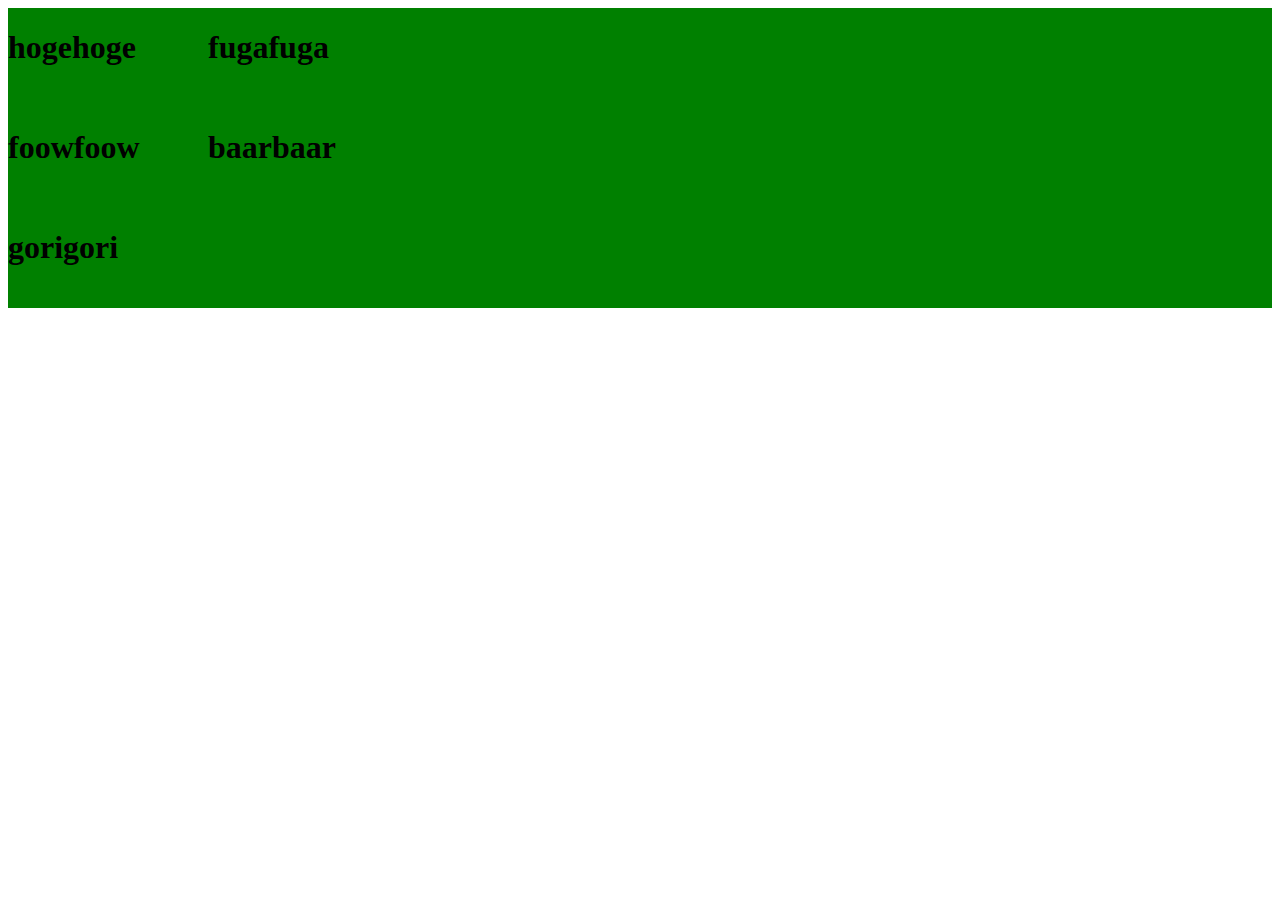
<file: about.html>
<html lang="ja">
    <head>
        <meta name="viewport" content="width=device-width, initial-scale=1">
        <style>
            .media {
                background-color: blue;
            }
            @media screen and (min-width: 480px) {
                .media {
                    background-color: red;
                }
            }
            @media screen and (min-width: 640px) {
                .media {
                    background-color: green;
                }
            }
            .grid {
                display: grid;
                grid-template-columns: 200px 300px;
                grid-template-rows: 100px 100px 100px;
            }
        </style>
    </head>
    <body>
        <div class="media">
            <div class="grid">
            <h1>hogehoge</h1>
            <h1>fugafuga</h1>
            <h1>foowfoow</h1>
            <h1>baarbaar</h1>
            <h1>gorigori</h1>
            </div>
        </div>
    </body>
</html>
</file>
